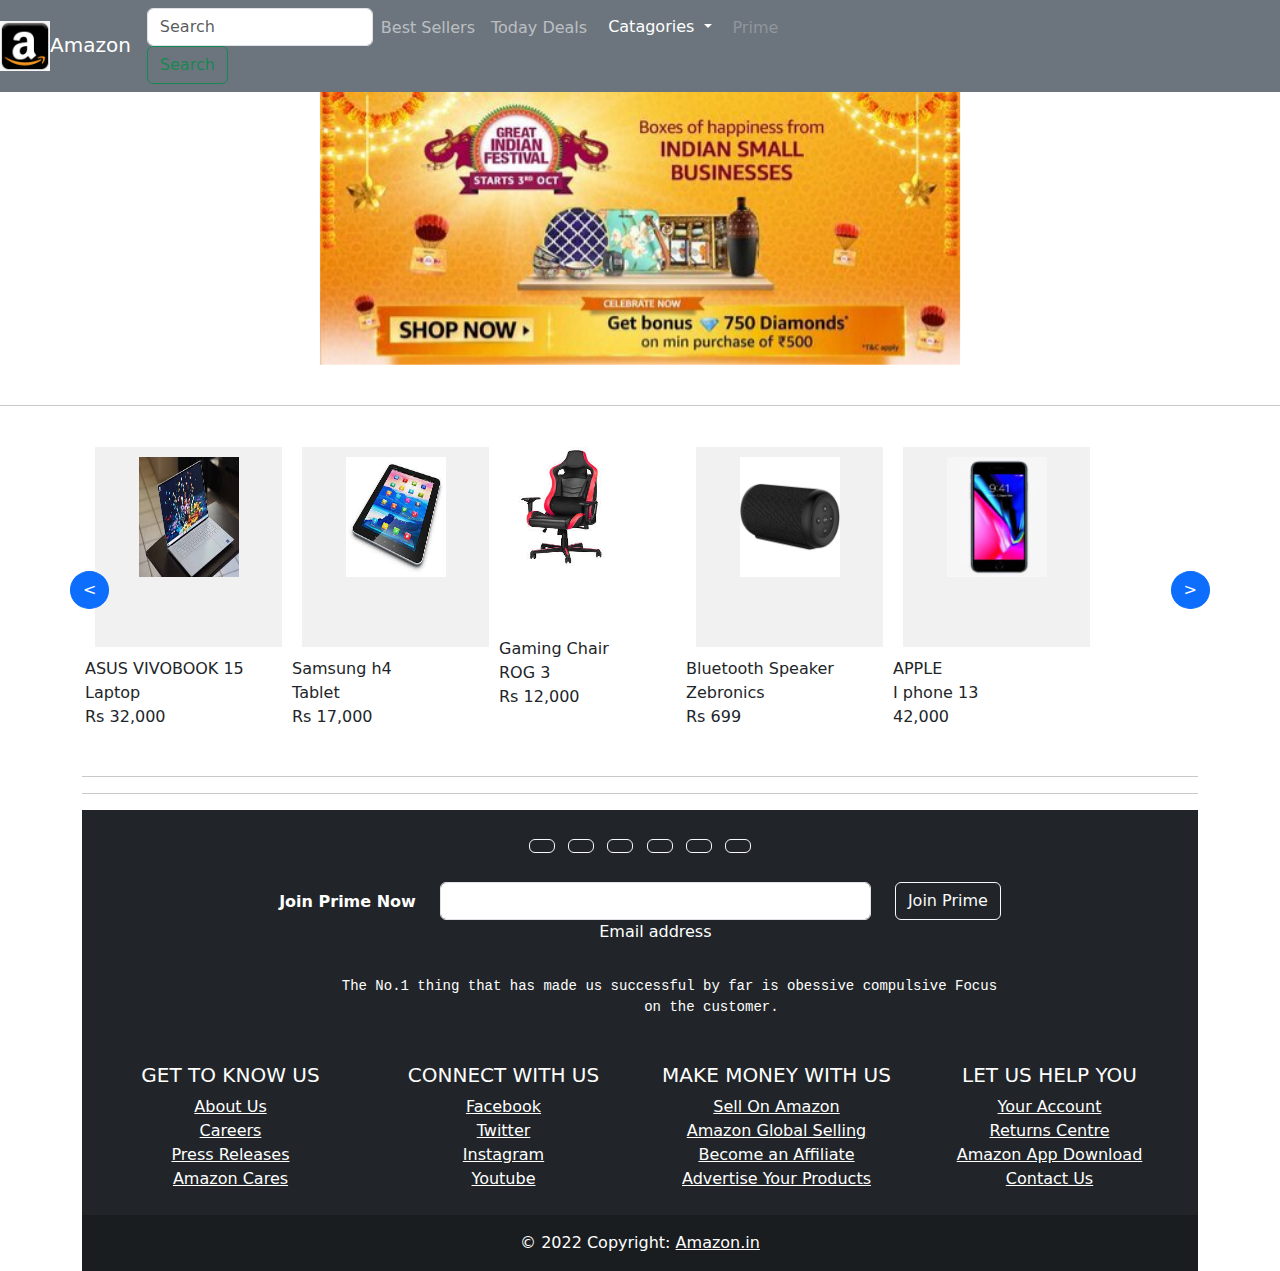
<file: index.html>
<!DOCTYPE html>
<html lang="en">
    <head>
    <meta charset="utf-8">
    <meta http-equiv="X-UA-Compatible" content="IE=edge">
    <meta name="viewport" content="width=device-width,initial-scale=1">
    <title>Mini Amazon Clone</title>
    <link href="https://cdn.jsdelivr.net/npm/bootstrap@5.1.3/dist/css/bootstrap.min.css" rel="stylesheet">
  <script src="https://cdn.jsdelivr.net/npm/bootstrap@5.1.3/dist/js/bootstrap.bundle.min.js"></script>
  <link rel="stylesheet" href="file.css">
<style>
 .carouselExampleSlidesOnly:hover{
  background-color: blue;
  cursor: pointer;
 }
  
</style> 
</head>
    <body>
<nav class="navbar navbar-expand-sm navbar-dark bg-secondary">
  <a class="navbar-brand" href="#"><img src="amazon.png" width="50" height="50">Amazon</a>
  <button class="navbar-toggler" type="button" data-toggle="collapse" data-target="#navbarSupportedContent" aria-controls="navbarSupportedContent" aria-expanded="false" aria-label="Toggle navigation">
    <span class="navbar-toggler-icon"></span>
  </button>
  <div class="collapse navbar-collapse" id="navbarSupportedContent" >
    <ul class="navbar-nav navbar-right mr-auto">
      <form class="form-inline my-2 my-lg-0">
       <input class="form-control mr-sm-2" type="search" placeholder="Search" aria-label="Search">
        <button class="btn btn-outline-success my-2 my-sm-0" type="submit">Search</button>
      </form>
      <li class="nav-item active">
        <a class="nav-link" href="#">Best Sellers <span class="sr-only"></span></a>
      </li>
      <li class="nav-item">
        <a class="nav-link" href="#">Today Deals</a>
      </li>
      <div class="dropdown">
        <button class="btn btn-secondary dropdown-toggle" type="button" id="dropdownMenuButton2" data-bs-toggle="dropdown" aria-expanded="false">
          Catagories
        </button>
        <ul class="dropdown-menu dropdown-menu-dark" aria-labelledby="dropdownMenuButton2">
          <li><a class="dropdown-item active" href="#">Electronics</a></li>
          <li><a class="dropdown-item" href="#">Fashions</a></li>
          <li><a class="dropdown-item" href="#">Home Appliances</a></li>
          <li><hr class="dropdown-divider"></li>
          <li><a class="dropdown-item" href="#">New Releases</a></li>
        </ul>
      </div>
      <li class="nav-item">
        <a class="nav-link disabled" href="#">Prime</a>
      </li>
    </ul>
    </div>
    
    
</nav>
<div id="carouselExampleSlidesOnly" class="carousel slide" data-bs-ride="carousel">
  <div class="carousel-inner">
    <div class="carousel-item active" data-bs-interval="2000">
      <center><img src="b1.jpg" class="d-block w-50" alt="..."></center>
    </div>
    <div class="carousel-item" data-bs-interval="2000">
      <center><img src="b2.jpg" class="d-block w-50" alt="..." height="300"></center>
    </div>
    <div class="carousel-item" data-bs-interval="2000">
     <center> <img src="b3.jpg" class="d-block w-50" alt="..."></center>
    </div>
  </div>
  <br><hr>
  <div class="container">
    <div class="row">
        <div class="MultiCarousel" data-items="1,3,5,6" data-slide="1" id="MultiCarousel"  data-interval="1000">
            <div class="MultiCarousel-inner">
                <div class="item">
                    <div class="pad15">
                        <img src="laptop.jpg" alt="Slide 1" width="100" height="120">
                    </div>
                    <p>ASUS VIVOBOOK 15<br> Laptop <br> Rs 32,000</p>
                </div>
                <div class="item">
                    <div class="pad15">
                        <img src="tablet.jfif" alt="Slide 2" width="100" height="120">
                    </div>
                    <p>Samsung h4 <br> Tablet <br> Rs 17,000</p>
                </div>
                
                            
                        <div class="item">
                            <a href="gchair.html">
                                <div class="pad15">
                                    <img src="chair.jpg" alt="Slide 5" width="100" height="120">
                                </div>
                            </a>
                            <p>Gaming Chair <br> ROG 3 <br> Rs 12,000</p>
                        </div>
                        <div class="item">
                            <div class="pad15">
                              <img src="speaker.jpg" alt="Slide 6" width="100" height="120">
                            </div>
                            <p>Bluetooth Speaker <br>Zebronics <br> Rs 699</p>
                        </div>
                        <div class="item">
                          <div class="pad15">
                            <img src="mobile.jpg" alt="Slide 3" width="100" height="120">
                                  </div>
                        <p>APPLE<br>I phone 13 <br> 42,000</p>
                        
                    </div>
                    <!-- Carousel controls -->
                    <button class="btn btn-primary leftLst"><</button>
                    <button class="btn btn-primary rightLst">></button>
                </div>
            </div>
     
  </div>
  <hr>
  <hr>
  <!-- Footer -->
<footer class="bg-dark text-center text-white">
  <!-- Grid container -->
  <div class="container p-4">
    <!-- Section: Social media -->
    <section class="mb-4">
      <!-- Facebook -->
      <a class="btn btn-outline-light btn-floating m-1" href="#!" role="button"
        ><i class="fab fa-facebook-f"></i
      ></a>

      <!-- Twitter -->
      <a class="btn btn-outline-light btn-floating m-1" href="#!" role="button"
        ><i class="fab fa-twitter"></i
      ></a>

      <!-- Google -->
      <a class="btn btn-outline-light btn-floating m-1" href="#!" role="button"
        ><i class="fab fa-google"></i
      ></a>

      <!-- Instagram -->
      <a class="btn btn-outline-light btn-floating m-1" href="#!" role="button"
        ><i class="fab fa-instagram"></i
      ></a>

      <!-- Linkedin -->
      <a class="btn btn-outline-light btn-floating m-1" href="#!" role="button"
        ><i class="fab fa-linkedin-in"></i
      ></a>

      <!-- Github -->
      <a class="btn btn-outline-light btn-floating m-1" href="#!" role="button"
        ><i class="fab fa-github"></i
      ></a>
    </section>
    <!-- Section: Social media -->

    <!-- Section: Form -->
    <section class="">
      <form action="">
        <!--Grid row-->
        <div class="row d-flex justify-content-center">
          <!--Grid column-->
          <div class="col-auto">
            <p class="pt-2">
              <strong>Join Prime Now</strong>
            </p>
          </div>
          <!--Grid column-->

          <!--Grid column-->
          <div class="col-md-5 col-12">
            <!-- Email input -->
            <div class="form-outline form-white mb-4">
              <input type="email" id="form5Example21" class="form-control" />
              <label class="form-label" for="form5Example21">Email address</label>
            </div>
          </div>
          <!--Grid column-->

          <!--Grid column-->
          <div class="col-auto">
            <!-- Submit button -->
            <button type="submit" class="btn btn-outline-light mb-4">
              Join Prime
            </button>
          </div>
          <!--Grid column-->
        </div>
        <!--Grid row-->
      </form>
    </section>
    <!-- Section: Form -->

    <!-- Section: Text -->
    <section class="mb-4">
      <pre>
       The No.1 thing that has made us successful by far is obessive compulsive Focus
                 on the customer.
      </pre>
    </section>
    <!-- Section: Text -->

    <!-- Section: Links -->
    <section class="">
      <!--Grid row-->
      <div class="row">
        <!--Grid column-->
        <div class="col-lg-3 col-md-6 mb-4 mb-md-0">
          <h5 class="text-uppercase">Get to Know Us</h5>

          <ul class="list-unstyled mb-0">
            <li>
              <a href="#!" class="text-white">About Us</a>
            </li>
            <li>
              <a href="#!" class="text-white">Careers</a>
            </li>
            <li>
              <a href="#!" class="text-white">Press Releases</a>
            </li>
            <li>
              <a href="#!" class="text-white">Amazon Cares</a>
            </li>
          </ul>
        </div>
        <!--Grid column-->

        <!--Grid column-->
        <div class="col-lg-3 col-md-6 mb-4 mb-md-0">
          <h5 class="text-uppercase">Connect With Us</h5>

          <ul class="list-unstyled mb-0">
            <li>
              <a href="#!" class="text-white">Facebook</a>
            </li>
            <li>
              <a href="#!" class="text-white">Twitter</a>
            </li>
            <li>
              <a href="#!" class="text-white">Instagram</a>
            </li>
            <li>
              <a href="#!" class="text-white">Youtube</a>
            </li>
          </ul>
        </div>
        <!--Grid column-->

        <!--Grid column-->
        <div class="col-lg-3 col-md-6 mb-4 mb-md-0">
          <h5 class="text-uppercase">Make Money With Us</h5>

          <ul class="list-unstyled mb-0">
            <li>
              <a href="#!" class="text-white">Sell On Amazon</a>
            </li>
            <li>
              <a href="#!" class="text-white">Amazon Global Selling</a>
            </li>
            <li>
              <a href="#!" class="text-white">Become an Affiliate</a>
            </li>
            <li>
              <a href="#!" class="text-white">Advertise Your Products</a>
            </li>
          </ul>
        </div>
        <!--Grid column-->

        <!--Grid column-->
        <div class="col-lg-3 col-md-6 mb-4 mb-md-0">
          <h5 class="text-uppercase">Let us Help You</h5>

          <ul class="list-unstyled mb-0">
            <li>
              <a href="#!" class="text-white">Your Account</a>
            </li>
            <li>
              <a href="#!" class="text-white">Returns Centre</a>
            </li>
            <li>
              <a href="#!" class="text-white">Amazon App Download</a>
            </li>
            <li>
              <a href="#!" class="text-white">Contact Us</a>
            </li>
          </ul>
        </div>
        <!--Grid column-->
      </div>
      <!--Grid row-->
    </section>
    <!-- Section: Links -->
  </div>
  <!-- Grid container -->

  <!-- Copyright -->
  <div class="text-center p-3" style="background-color: rgba(0, 0, 0, 0.2);">
    © 2022 Copyright:
    <a class="text-white" href="https://www.amazon.in/">Amazon.in</a>
  </div>
  <!-- Copyright -->
</footer>
<!-- Footer -->
  </div>
</body>
</html>
</file>
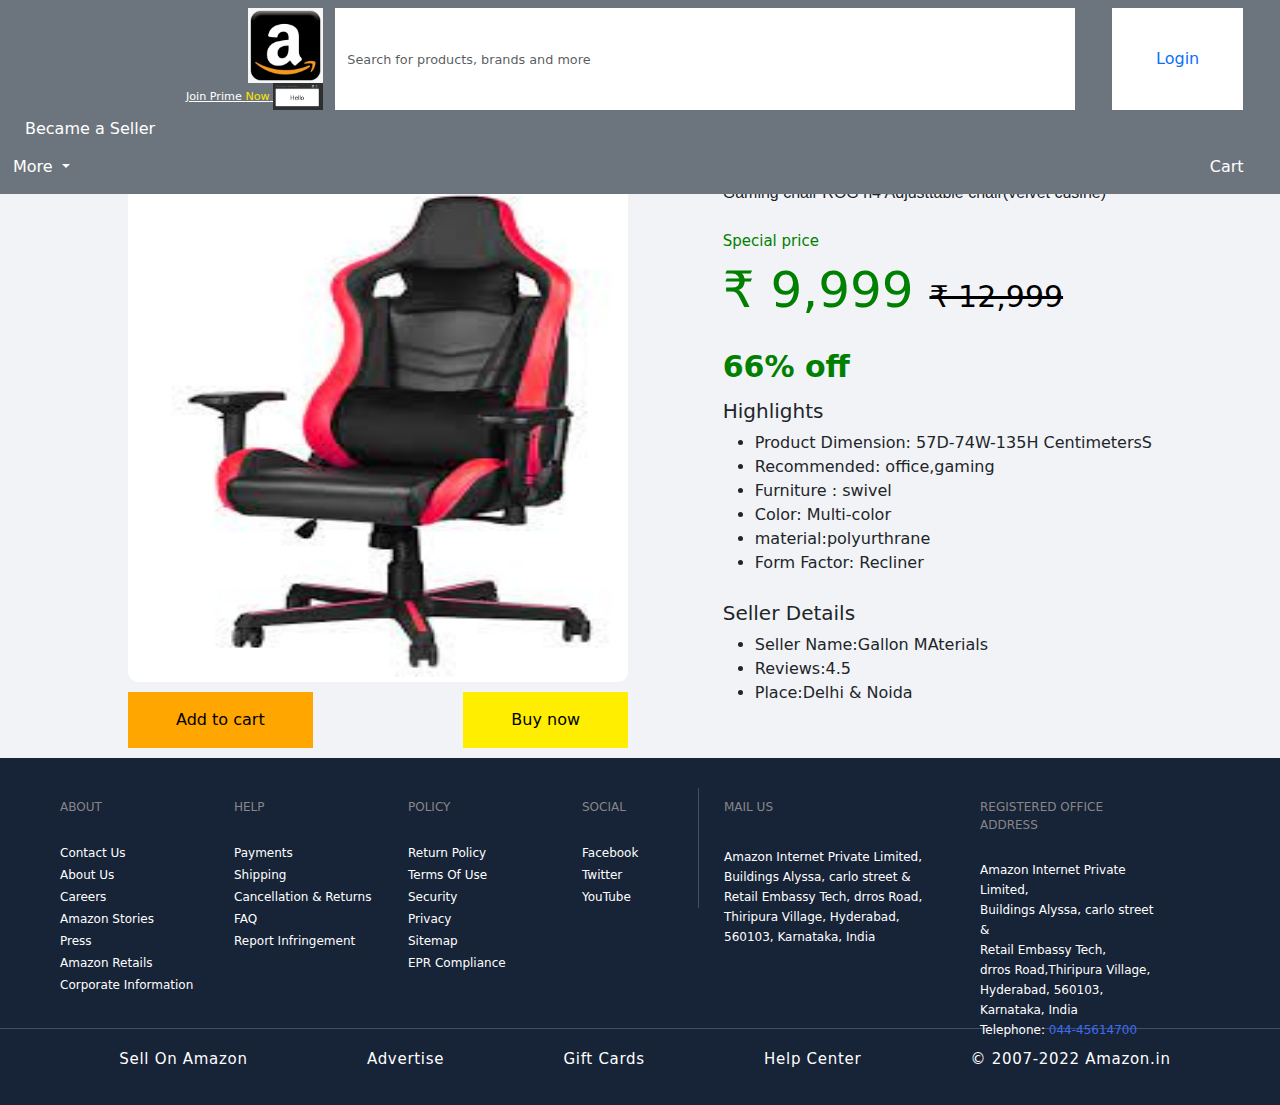
<file: gchair.html>
<!DOCTYPE html>
    <head>
        <title>
            Gaming Chair
        </title>
        <link href="https://cdn.jsdelivr.net/npm/bootstrap@5.1.3/dist/css/bootstrap.min.css" rel="stylesheet">
        <script src="https://cdn.jsdelivr.net/npm/bootstrap@5.1.3/dist/js/bootstrap.bundle.min.js"></script>
        <link rel="stylesheet" href="gchair.css">
    </head>
    <body>
        <!-- Header division -->
        <div class="container-fluid bg-secondary Header fixed-top">
            <div class="row py-2 d-flex">
                <!-- Logo -->
                <div class="col logo offset-lg-1">
                    <a href="#">
                        <img width="75" src="amazon.png"
                            alt="Flipkart" title="Flipkart">
                    </a>
                    <a href="#">Join Prime <span>Now</span>
                        <img width="50" src="hello.png">
                    </a>
                </div>
                <!-- Search -->
                <div class="col col-md-4  search d-flex dropdown bg-white">
                    <input class="form-control dropdown-toggle" type="search"
                        placeholder="Search for products, brands and more" aria-label="Search" id="navbarDropdown"
                        data-toggle="dropdown" aria-haspopup="true" aria-expanded="false">
                    <i class="fa fa-search mt-2 ml-sm-1 text-primary"></i>
                    <div class="dropdown-menu col-12 search-item" aria-labelledby="navbarDropdown">
                        <h6 class="ml-4">Discover More</h6>
                        <div class="dropdown-divider"></div>
                        <a class="dropdown-item py-2" href=""><i class="fa fa-search text-secondary mr-3"></i>mobiles</a>
                        <a class="dropdown-item py-2" href=""><i class="fa fa-search text-secondary mr-3"></i>t-shirts</a>
                        <a class="dropdown-item py-2" href=""><i class="fa fa-search text-secondary mr-3"></i>shoes</a>
                        <a class="dropdown-item py-2" href=""><i class="fa fa-search text-secondary mr-3"></i>laptop</a>
                        <a class="dropdown-item py-2" href=""><i class="fa fa-search text-secondary mr-3"></i>tv</a>
                        <a class="dropdown-item py-2" href=""><i class="fa fa-search text-secondary mr-3"></i>sarees</a>
                    </div>
                </div>
                <!-- Login -->
                <div class="col dropdown login">
                    <button class="btn bg-white text-primary" type="button" id="loginMenuButton" data-toggle="dropdown"
                        aria-haspopup="true" aria-expanded="true">
                        Login
                    </button>
                    <div class="dropdown-menu login-list col-12 aria-labelledby=" loginMenuButton">
                        <div class="d-flex">
                            <h6 class="ml-md-1">New Customer?</h6>
                            <a href="#" class="ml-auto mr-2" id="signUp">Sign Up</a>
                        </div>
                        <div class="dropdown-divider"></div>
                        <div class="d-flex">
                            <i class="fa fa-user-circle text-primary mt-2 ml-2" aria-hidden="true"></i>
                            <a class="dropdown-item" href="">My Profile</a>
                        </div>
                        <div class="dropdown-divider"></div>
                        <div class="d-flex">
                            <i class="fa fa-plus text-primary mt-2 ml-2" aria-hidden="true"></i>
                            <a class="dropdown-item" href="">Amazon Prime Zone</a>
                        </div>
                        <div class="dropdown-divider"></div>
                        <div class="d-flex">
                            <i class="fa fa-book text-primary mt-2 ml-2" aria-hidden="true"></i>
                            <a class="dropdown-item" href="">Orders</a>
                        </div>
                        <div class="dropdown-divider"></div>
                        <div class="d-flex">
                            <i class="fa fa-heart text-primary mt-2 ml-2" aria-hidden="true"></i>
                            <a class="dropdown-item" href="">Wishlist</a>
                        </div>
                        <div class="dropdown-divider"></div>
                        <div class="d-flex">
                            <i class="fa fa-gift text-primary mt-2 ml-2" aria-hidden="true"></i>
                            <a class="dropdown-item" href="">Rewards</a>
                        </div>
                        <div class="dropdown-divider"></div>
                        <div class="d-flex">
                            <i class="fa fa-gift text-primary mt-2 ml-2" aria-hidden="true"></i>
                            <a class="dropdown-item" href="">Gift Cards</a>
                        </div>
                    </div>
                </div>
                <!--seller-->
                <div id="buttons">
                    <a href="#" class="btn text-white">Became a Seller</a>
                </div>
                <!-- More -->
                <div id="buttons" class="col dropdown more">
                    <a class="btn dropdown-toggle text-white ml-lg-2 ml-sm-0" href="#" role="button" id="moreMenuLink"
                        data-toggle="dropdown" aria-haspopup="true" aria-expanded="false">
                        More
                    </a>

                    <div class="dropdown-menu more-list" aria-labelledby="moreMenuLink">
                        <div class="d-flex">
                            <i class="fa fa-bell text-primary ml-md-3 mt-2" aria-hidden="true"></i>
                            <a class="dropdown-item" href="#">Notification Preferences</a>
                        </div>
                        <div class="dropdown-divider"></div>
                        <div class="d-flex">
                            <i class="fa fa-archive text-primary ml-md-3 mt-2" aria-hidden="true"></i>
                            <a class="dropdown-item" href="#">Sell On Amazon</a>
                        </div>
                        <div class="dropdown-divider"></div>
                        <div class="d-flex">
                            <i class="fa fa-question-circle text-primary ml-md-3 mt-2" aria-hidden="true"></i>
                            <a class="dropdown-item" href="#">24x7 Customer Care</a>
                        </div>
                        <div class="dropdown-divider"></div>
                        <div class="d-flex">
                            <i class="fa fa-archive text-primary ml-md-3 mt-2" aria-hidden="true"></i>
                            <a class="dropdown-item" href="#">Advertise</a>
                        </div>
                        <div class="dropdown-divider"></div>
                        <div class="d-flex">
                            <i class="fa fa-download text-primary ml-md-3 mt-2" aria-hidden="true"></i>
                            <a class="dropdown-item" href="#">Download App</a>
                        </div>
                    </div>
                </div>
                <!-- Cart -->
                <div id="buttons" class="col col-md-1 d-flex justify-content-center">
                    <a href="" class="btn text-white">
                        <i class="fa fa-shopping-cart text-white mt-2" aria-hidden="true"></i>Cart
                    </a>
                </div>
            </div>
        </div>
        <!-- /Header division -->

        <!--Navigation Bar-->
        <section class="navb">
            <div class="category-row">
                <div class="category-col">
                    <a href="#" >Top Offers</h>
                </div>
                <div class="category-col">
                    <a href="#">grocery</a>
                </div>
                <div class="category-col">
                    <a href="#">mobile</h6>
                </div>
                <div class="category-col">
                    <a href="#">fashion</a>
                </div>
                <div class="category-col">
                    <a href="#">electronics</a>
                </div>
                <div class="category-col">
                    <a href="#">home</a>
                </div>
                <div class="category-col">
                    <a href="#" >appliances</a>
                </div>
                <div class="category-col">
                    <a href="#">travel</a>
                </div>
                <div class="category-col">
                    <a href="#" >Beauty,Toys&More</a>
                </div>        
            </div>
        </section>
        <!--/Navigation Bar-->

        <!--product details-->
        <section class="prod">
            <div class="left-prod">
                <div class="prod-img">
                    <img src="chair.jpg" height="500">
                </div>
                <div class="buy-btn">
                    <div>
                        <form action="add to cart">
                            <button class="add">Add to cart</button>
                        </form>
                    </div>
                    <div>
                        <form action="Buy now">
                            <button class="now">Buy now</button>
                        </form>
                    </div>
                </div>
            </div>
            <div class="detl">
                <span class="name">
                    Gaming chair ROG h4 Adjusttable chair(velvet cusine)
                </span>
                <br>
                <br>
                <div class="price">
                    <span>Special price</span> 
                    <br>
                    <div >
                      <div class="amount">
                            <p>
                                ₹ 9,999
                                <strike>
                                    ₹ 12,999
                                </strike> 
                            </p>
                            <b>
                                66% off
                            </b>
                            <div>
                            </div>
                      </div>
                    </div>
                </div>
                <div class="highlight">
                    <h5>Highlights</h5>
                    <ul>
                      <li>Product Dimension: 57D-74W-135H CentimetersS</li>
                      <li>Recommended: office,gaming</li>
                      <li>Furniture : swivel</li>
                      <li>Color: Multi-color</li>
                      <li>material:polyurthrane</li>
                      <li>Form Factor: Recliner</li>
                    </ul>
                  </div>
                  <div class="highlight">
                    <h5>Seller Details</h5>
                    <ul>
                        <li>Seller Name:Gallon MAterials</li>
                        <li>Reviews:4.5</li>
                        <li>Place:Delhi & Noida</li>
                    </ul>
                  </div>

            </div>

        </section>
        <!--/product details-->

        <!--footer-->
        <footer>
            <div class="footer-row">
                <div class="footer-col-1">
                    <div class="footer-heading">
                        <p>ABOUT</p>
                    </div>
                    <div class="footer-list">
                        <a href="#">Contact Us</a>
                        <a href="#">About Us</a>
                        <a href="#">Careers</a>
                        <a href="#">Amazon Stories</a>
                        <a href="#">Press</a>
                        <a href="#">Amazon Retails</a>
                        <a href="#">Corporate Information </a>
                    </div>
                </div>
                <div class="footer-col-2">
                    <div class="footer-heading">
                        <p>HELP</p>
                    </div>
                    <div class="footer-list">
                        <a href="#">Payments</a>
                        <a href="#">Shipping</a>
                        <a href="#">Cancellation & Returns</a>
                        <a href="#">FAQ</a>
                        <a href="#">Report Infringement</a>
                        
                    </div>
                </div>
                <div class="footer-col-3">
                    <div class="footer-heading">
                        <p>POLICY</p>
                    </div>
                    <div class="footer-list">
                        <a href="#">Return Policy</a>
                        <a href="#">Terms Of Use</a>
                        <a href="#">Security</a>
                        <a href="#">Privacy</a>
                        <a href="#">Sitemap</a>
                        <a href="#">EPR Compliance</a>
                    </div>
                </div>
                <div class="footer-col-4">
                    <div class="footer-heading">
                        <p>SOCIAL</p>
                    </div>
                    <div class="footer-list">
                        <a href="#">Facebook</a>
                        <a href="#">Twitter</a>
                        <a href="#">YouTube</a>
                    
                    </div>
                </div>

                <div class="footer-col-5">
                    <div class="footer-heading">
                        <p>Mail Us</p>
                    </div>
                    <div class="footer-list">
                        <p>Amazon Internet Private Limited,
                            Buildings Alyssa, carlo street &
                            Retail Embassy Tech,
                            drros  Road, Thiripura Village,
                            Hyderabad, 560103,
                            Karnataka, India</p>
                    
                    </div>
                </div>

                <div class="footer-col-6">
                    <div class="footer-heading">
                        <p>Registered Office Address</p>
                    </div>
                    <div class="footer-list-address">
                        <p>
                            Amazon Internet Private Limited, <br>
                            Buildings Alyssa, carlo street & <br>
                            Retail Embassy Tech, <br>
                            drros Road,Thiripura Village, <br> 
                            Hyderabad, 560103, <br>
                            Karnataka, India <br> 
                            Telephone: <span>044-45614700</span> <br>
                        </p>
                    </div>
                </div>
            </div>
            <div class="footer-row2">
                <div class="footer-row2-col">
                    <p> <i class="fa fa-shopping-bag"></i>Sell On Amazon</p>
                </div>
                <div class="footer-row2-col">
                    <p><i class="fa fa-star"></i>Advertise</p>
                </div>
                <div class="footer-row2-col">
                    <p><i class="fa fa-gift"></i>Gift Cards</p>
                </div>
                <div class="footer-row2-col">
                    <p><i class="fa fa-question-circle"></i>Help Center</p>
                </div>
                <div class="footer-row2-col">
                    <p>© 2007-2022 Amazon.in</p>
                </div>
                
            </div>
        </footer>
        <!--/footer-->
    </body>
</html>
</file>
<file: file.css>
.MultiCarousel{
    float: left; 
    overflow: hidden; 
    padding: 15px; 
    width: 100%; 
    position:relative; 
}
.MultiCarousel .MultiCarousel-inner{ 
    transition: 1s; 
    float: left; 
}
.MultiCarousel .MultiCarousel-inner .item { 
    float: left;
}
        
.MultiCarousel .MultiCarousel-inner .item > div { 
    text-align: center; 
    padding:10px; margin:10px; 
    background:#f1f1f1; 
    color:#666;
}
    
.MultiCarousel .leftLst, .MultiCarousel .rightLst { 
    position:absolute; 
    border-radius:50%;
    top:calc(50% - 20px); 
}
    
.MultiCarousel .leftLst { 
    left:0; 
}  
.MultiCarousel .rightLst { 
    right:0; 
    
}
.MultiCarousel .leftLst.over, .MultiCarousel .rightLst.over {
    pointer-events: none; 
    background:#ccc; 
}
.pad15{
    padding: 10px;
    border-bottom: 1px;
    height: 200px;
    width: 187px;
}
</file>
<file: gchair.css>
body{
    background-color: #f1f3f6;
}

/* Logo */
.logo{
    display: flex;
    flex-direction: column;
    align-items: flex-end;
}

.logo a{
    color: white;
    font-size: .7em;
}

.logo span{
    color: #ffe500;
}

/* Search Bar */
.search{
    width: calc(100% - 540px);
    min-width: 250px;
    margin-right: auto;
    align-items: center;
    color: rgb(157, 157, 154);
}

.search input{
    font-size: .8em;
    border: none;
    padding: 0;
    outline: none;
}

.search input:focus{
    box-shadow: none !important;
}

.search-item {
    margin-top: -1px;
}

.search-item h6{
    color: rgb(101, 101, 104);
    font-size: .8em;
}

.search-item  a{
    font-size: .9em;
    color: rgb(90, 90, 92);
}


/* login */ 
.login{
    display: flex;
    justify-content: center;
    padding: 0;
}

.login button{
    border-radius: 0;
    border: 0;
    padding: 0.375rem 2.75rem;
}

.dropdown:hover .dropdown-menu{
    display: block;
}

.login-list a{
    font-size: .8em;
}


#signUp{
    font-size: 1em;
}

/* More Button */
.more{
    width: 100%;
    padding: 0;
    
}
.more-list{
    font-size: .8em;
}

/* Navbar */

.Navbar {
    display: flex;
    justify-content: space-around;
    flex-wrap: wrap;
    color: #eb919190;
    background-color: #fff;
    margin-bottom: 1em;
}

.Navbar a{
    color: black;
    font-size: .85em;
    text-decoration: none;
}

.Nav{
    cursor: pointer;
    padding: .5em 0.1em;
}
 
.Nav:hover, .Nav:hover a{
    color: #007bff;
}

.button:hover
{
    transform: scale(1.3);
}

/*navbar*/

.category-row{
    padding: 3%;
    display: flex;
    justify-content: space-evenly;
    margin-top: 10px;
    text-align: center;
    background: #fff;
}
.category-col{
    padding: 10px 0px;
    cursor: pointer;
    color: rgb(85,83,83);
}

.category-col a{
    padding: auto;
}

/*product*/
.prod{
    width: 80%;
    margin: auto;
    display: flex;
    justify-content: space-between;
}

.left-prod{
    margin-top: 5%;
}

.prod-img{
    height: 500px;
    width: 500px;
    border-radius: 10px;
}
 
.prod-img img{

    width:100%;
    border-radius: 10px;
}
.buy-btn{
    padding-top: 10px;
    padding-bottom: 10px;
    display: flex;
    justify-content: space-between;
}

.add{
    border: 15px ;
    background: rgb(255, 166, 0);
    padding: 1rem 3rem;
}

.now{
    border: 15px ;
    background: rgb(255, 238, 0);
    padding: 1rem 3rem;
}

.detl{
    padding-top: 50px;
    padding-left: 20px;
}

.name{
    padding-top: 10px;
    font-family: 'Gill Sans', 'Gill Sans MT', Calibri, 'Trebuchet MS', sans-serif;
    font: size 20%;;
}

.price span{
    font-size:15px;
    color: green;
}

.amount p{
    font-size: 50px;
    color: green;
    padding-bottom: -15px;
}

.amount strike{
    font-size: 30px;
    color:black;
}

.amount b{
    font-size: 30px;
    color: green;
}

.highlight{
    padding-top: 10px;
}

/* <!-- footer --> */
footer{
    background-color: #172337;
    height: 332;
    font-size: 8px;
}
.footer-row{
    width: 100%;
    height: 270px;
    display: flex;
    padding: 30px 60px;
}
.footer-row2{
    display: flex;
    border-top: 1px solid #454d5e;
    justify-content: space-evenly;
}
.footer-col-1{
    width: 15%;
}
.footer-col-2{
    width: 15%;
}
.footer-col-3{
    width: 15%;
}
.footer-col-4{
    width: 10%;
}
.footer-col-5{
    width: 20%;
    border-left:1px solid #454d5e ;
    height: 120px;
    padding-left: 25px;
}
.footer-col-6{
    width: 20%;
    padding-left: 50px;
}
.footer-heading p{
 color: #878787;
 font-size: 12px;
 font-weight: 400;
 text-align: left;
 padding: 10px 0px;
 cursor: pointer;
 text-transform: uppercase;
}
.footer-list a{
    text-align: left;
    display: block;
    text-decoration: none;
    text-transform: capitalize;
    color: white;
    font-size: 12px;
    font-weight: 400;
    padding: 2px 0px;
}
.footer-list a:hover{
    text-decoration: underline;
}
.footer-list  p{
    text-align: left;
    display: block;
    color: white;
    font-size: 12px;
    font-weight: 100px;
    padding:5px 0px;
    line-height: 20px;
    cursor: pointer;
}
.footer-list-address p{
    text-align: left;
    display: block;
    color: white;
    font-size: 12px;
    font-weight: 100px;
    line-height: 20px;
    cursor: pointer;
}
.footer-list-address span{
    color: rgb(60,109,245);
    cursor: pointer;
}
.footer-row2-col{
    padding:5px 0px;
}
.footer-row2-col p{
    color: white;
    font-size: 15px;
    font-weight: 100px;
    line-height: 20px;
    cursor: pointer;
    text-align: center;
    line-height: 50px;
    letter-spacing: .7px;
}
.fa-shopping-bag, .fa-star, .fa-gift ,.fa-question-circle{
    color: #ffd700;
    cursor: pointer;
   padding-right: 10px;
   font-size: 15px;
}
</file>
